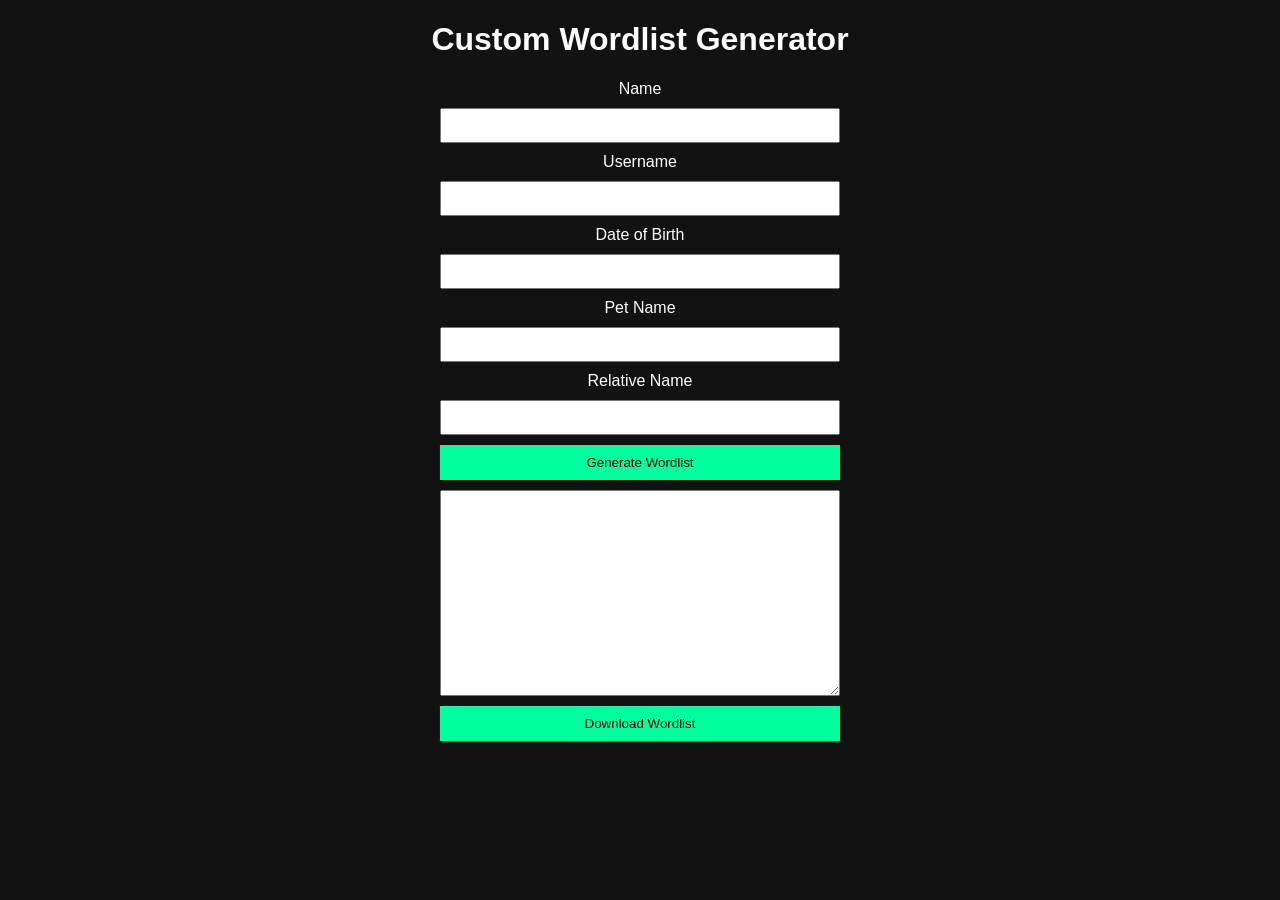
<file: tools/smart-wordlist-auditor/index.html>
<!DOCTYPE html>
<html>

<head>
<title>Wordlist Generator</title>
<link rel="stylesheet" href="style.css">
</head>

<body>

<h1>Custom Wordlist Generator</h1>

<div class="container">

<label>Name</label>
<input type="text" id="name">

<label>Username</label>
<input type="text" id="username">

<label>Date of Birth</label>
<input type="text" id="dob">

<label>Pet Name</label>
<input type="text" id="pet">

<label>Relative Name</label>
<input type="text" id="relative">

<button onclick="generate()">Generate Wordlist</button>

<textarea id="output"></textarea>

<button onclick="download()">Download Wordlist</button>

</div>

<script src="script.js"></script>

</body>
</html>
</file>
<file: tools/smart-wordlist-auditor/style.css>
body{

font-family: Arial;
background-color:#121212;
color:white;
text-align:center;

}

.container{

width:400px;
margin:auto;
display:flex;
flex-direction:column;
gap:10px;

}

input{

padding:8px;

}

button{

padding:10px;
background:#00ff9d;
border:none;
cursor:pointer;

}

textarea{

height:200px;

}
</file>
